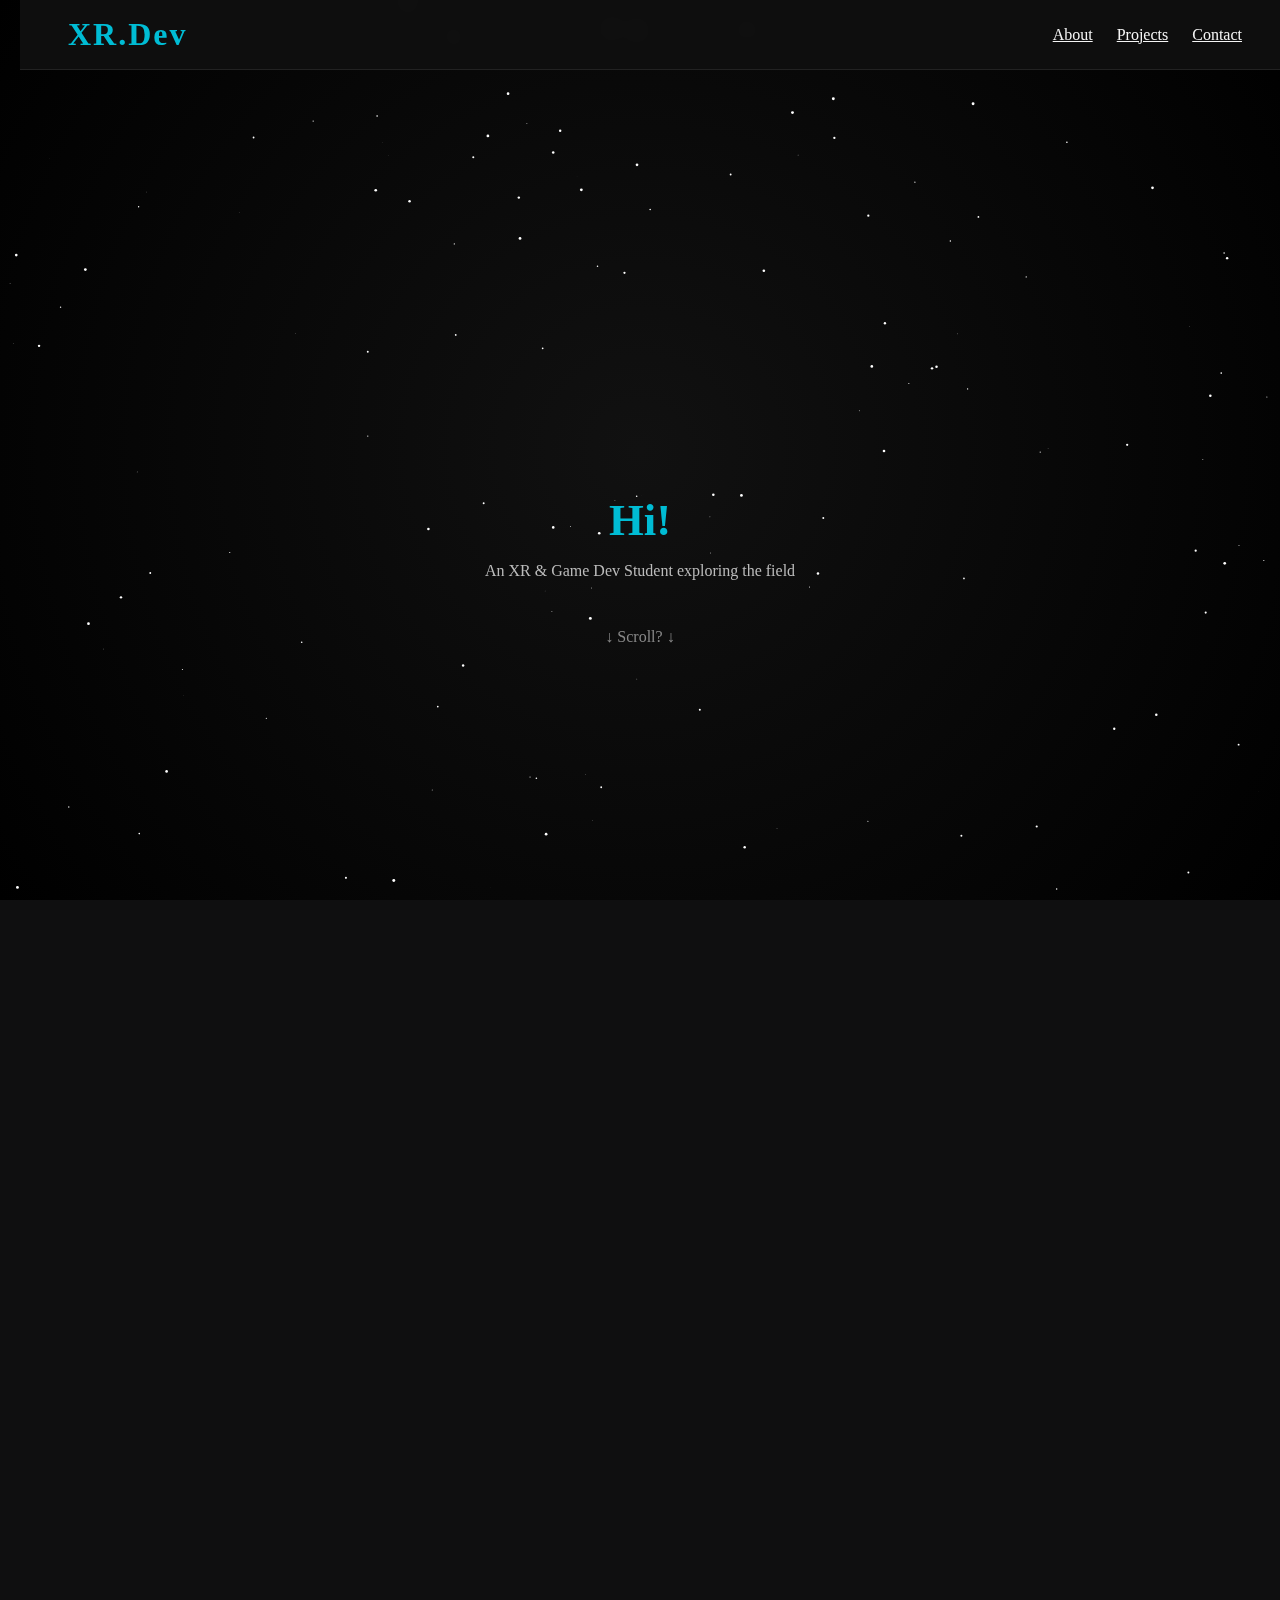
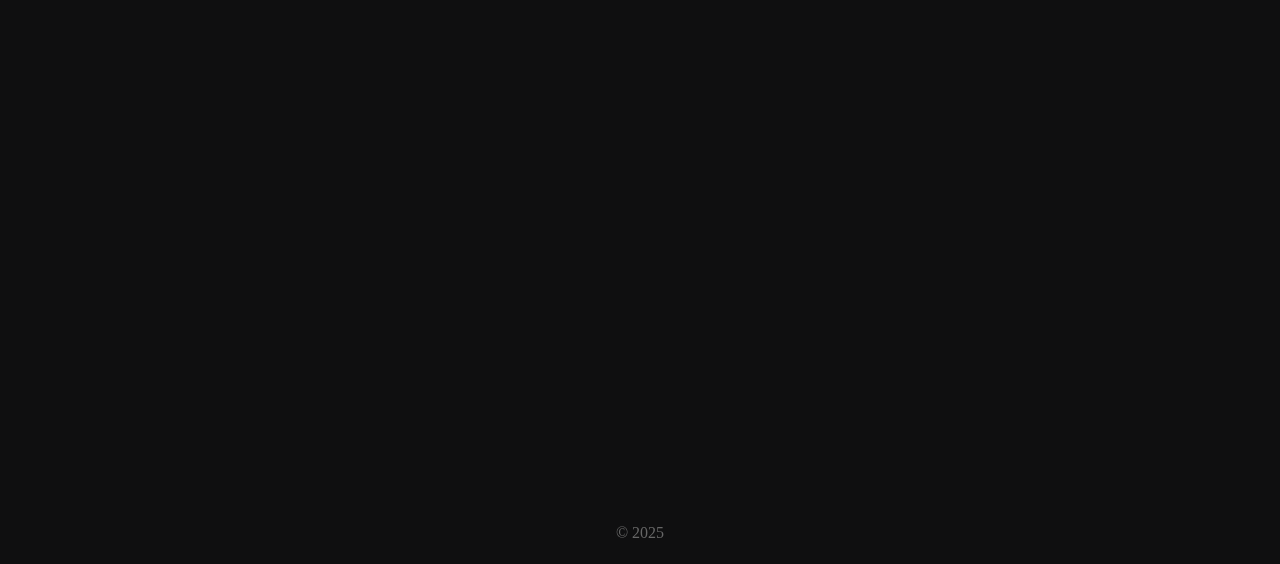
<file: index.html>
<!DOCTYPE html>
<html lang="en">

<head>
    <meta charset="UTF-8">
    <meta name="viewport" content="width=1200, initial-scale=1.0">
    <title>My XR & Game Dev Portfolio</title>
    <link rel="stylesheet" href="style.css">
</head>

<body>
    <canvas id="starfield"></canvas>

    <header>
        <h1>XR.Dev</h1>
        <nav>
            <a href="#about">About</a>
            <a href="#projects">Projects</a>
            <a href="#contact">Contact</a>
        </nav>
    </header>

    <section class="entro" id="home">
        <h2>Hi!</h2>
        <p>An XR & Game Dev Student exploring the field</p>
        <div class="scroll-down">↓ Scroll? ↓</div>
    </section>

    <section id="about" class="about hidden">
        <h3>About Me</h3>
        <p>
            I'm an extended reality and game development student learning
            and hoping to grow this portfolio along the way.
        </p>
    </section>

    <section id="projects" class="hidden">

        <h3>Projects</h3>
        <div class="projects-cont">
            <div class="projects">
                <div class="projects-box">
                    <a href="blender-projects.html" style="color: inherit; text-decoration: none; display: block;">
                        <h4>🌐Blender</h4>
                        <p>Some 3D models</p>
                    </a>

                </div>

                <div class="projects-box">
                    <h4>🎮Unity</h4>
                    <p>Games/Unity projects</p>
                </div>

                <div class="projects-box">
                    <h4>🪩XR</h4>
                    <p>Extended reality experiments</p>
                </div>
            </div>
        </div>
    </section>

    <section id="contact" class="contact hidden">
        <h3>Contact</h3>
        <a href="mailto:gheed.f98@gmail.com">Email Me</a>
        <a href="https://linkedin.com/in/yourprofile" target="_blank">LinkedIn</a>

    </section>

    <footer>
        &copy; 2025
    </footer>


    <script src="script.js"></script>

</body>

</html>
</file>
<file: style.css>
* {
    margin: 0;
    padding: 0;
    box-sizing: border-box;
    font-family: Georgia, 'Times New Roman', Times, serif;
}

body {
    padding: 120px 20px 0 20px;
    background: #0f0f10;
    color: #f5f5f5;
    transition: background 0.6s, color 0.6s;
    min-width: 1200px;
}


#starfield {
    position: fixed;
    top: 0;
    left: 0;
    width: 100%;
    height: 100%;
    z-index: -1;
    background: radial-gradient(circle at center, #111 0%, #000 100%);
}

header {
    position: fixed;
    top: 0;
    width: 100%;
    background: rgba(15, 15, 16, 0.9);
    backdrop-filter: blur(8px);
    display: flex;
    justify-content: space-between;
    align-items: center;
    padding: 1em 3em;
    z-index: 10;
    border-bottom: 1px solid #222;
}

header h1 {
    color: #00bcd4;
    letter-spacing: 2px;

}

nav a {
    margin: 0 10px;
    color: inherit;
    transition: 0.3s;

}


nav a:hover {
    color: #00bcd4;

}

.entro {
    height: 100vh;
    display: flex;
    flex-direction: column;
    justify-content: center;
    align-items: center;
    text-align: center;
    padding: 0 2em;
}

.entro h2 {
    font-size: 2.8rem;
    color: #00bcd4;
}

.entro p {
    max-width: 600px;
    margin-top: 1em;
    color: #bbb;

}

.scroll-down {
    margin-top: 3em;
    color: #888;
    animation: bounce 2s infinite;
}

@keyframes bounce {

    0%,
    100% {
        transform: translateY(0);
    }

    50% {
        transform: translateY(-8px);
    }

}

section {
    padding: 6em 3em;
    max-width: 1100px;
    margin: auto;
}

section h3 {
    font-size: 1.8rem;
    color: #00bcd4;
    margin-bottom: 1em;
}

.projects-cont{
    overflow-x:auto;
    -webkit-overflow-scrolling: touch;
    scrollbar-width: none;
    -ms-overflow-style:none;
}

.projects {
    display: grid;
    grid-template-columns: repeat(auto-fit, 3, 1fr);
    gap: 1.5em;
    min-width: 900px;
}

.projects-box {
    background: #1c1c1e;
    padding: 1em;
    border-radius: 10px;
    border: 1px solid #222;
    transition: transform 0.3s, box-shadow 0.3s;
}

.projects-box:hover {
    transform: translateY(-5px) scale(1.03);
    box-shadow: 0 0 15px rgba(0, 188, 212, 0.3);
}

.contact {
    text-align: center;
}

.contact a {
    display: inline-block;
    margin: 10px;
    padding: 0.8em 1.5em;
    background: #00bcd4;
    color: #fff;
    border-radius: 5px;
    transition: 0.3s;
}

.contact a:hover {
    background: #85b6b9;
    box-shadow: 0 0 20px rgba(133, 208, 246, 0.6);
}

footer {
    text-align: center;
    color: #666;
}

.hidden {
    opacity: 0;
    transform: translateY(40px);
    transition: opacity 1s ease, transform 1s ease;

}

.show {
    opacity: 1;
    transform: translateY(0);
}


.projects-box a {
    display: block;
    width: 100%;
    height: 100%;
    color: inherit;
    text-decoration: none;
    padding: 0;
}


.button {
    color: #00bcd4;
    text-align: center;
    background: #1c1c1e;
    padding: 1em;
    border-radius: 10px;
    border: 1px solid #222;
    transition: transform 0.3s, box-shadow 0.3s;
}
</file>
